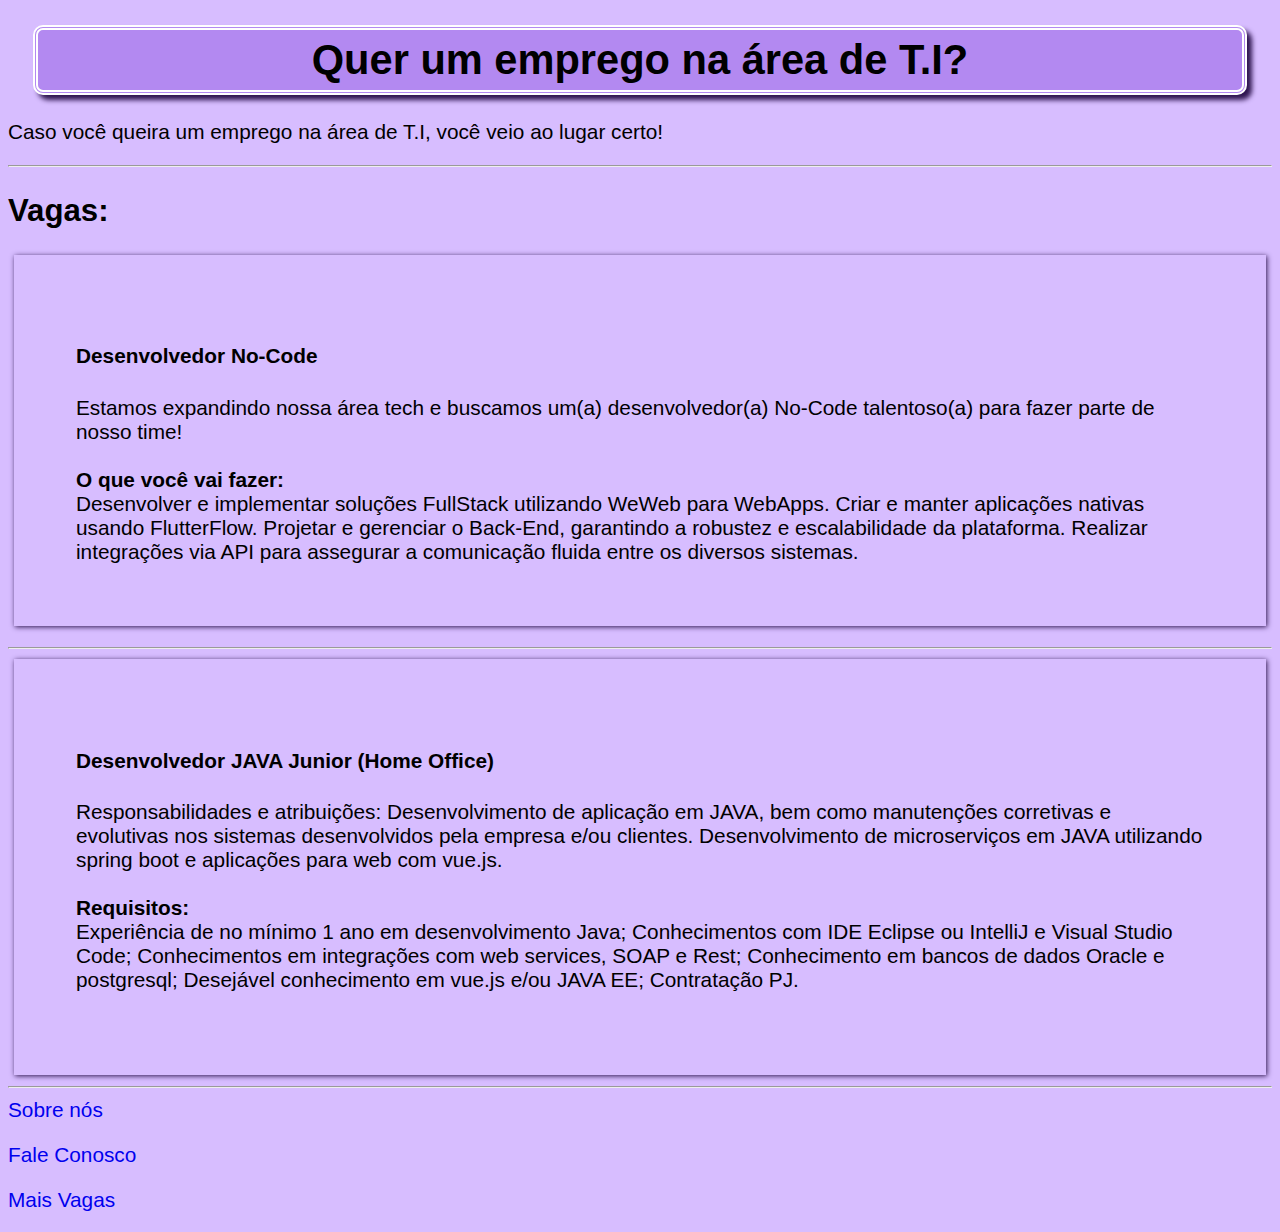
<file: index.html>
<!DOCTYPE html>
<html lang="pt-br">
<head>
    <meta charset="UTF-8">
    <meta http-equiv="X-UA-Compatible" content="IE=edge">
    <meta name="viewport" content="width=device-width, initial-scale=1.0">
    <link rel="stylesheet" href="css/style.css">
    <style>
       body{
    font-family: 'Segoe UI', Tahoma, Geneva, Verdana, sans-serif;
    background-color: rgb(215, 189, 255);
    font-size: 130%;
}
    </style>
    <title> Empregos TI</title>
</head>

<body>
    <header>
        <h1> Quer um emprego na área de T.I? </h1>
    </header>

    <div class="container">

    <p1 style="font-family: 'Segoe UI', Tahoma, Geneva, Verdana, sans-serif;"
    > Caso você queira um emprego na área de T.I, você veio ao lugar certo! </p>

    <hr/> <!-- quebra de linha "bonita" por assim dizer -->

    <h2> Vagas: </h2>

    <div class="profissoes">

    <h4> Desenvolvedor No-Code </h4>

    <p2> Estamos expandindo nossa área tech e buscamos um(a) desenvolvedor(a) No-Code talentoso(a) para fazer parte de nosso time!
    
        <br/>
        <br>
       <strong> O que você vai fazer:</strong>
       <br>
       
        Desenvolver e implementar soluções FullStack utilizando WeWeb para WebApps.
        Criar e manter aplicações nativas usando FlutterFlow.
        Projetar e gerenciar o Back-End, garantindo a robustez e escalabilidade da plataforma.
        Realizar integrações via API para assegurar a comunicação fluida entre os diversos sistemas.

    </div>
         </p>

         <hr/>

         <div class="profissoes">

         <h4> Desenvolvedor JAVA Junior (Home Office) </h4>

         <p3> Responsabilidades e atribuições:

            Desenvolvimento de aplicação em JAVA, bem como manutenções corretivas e evolutivas nos sistemas desenvolvidos pela empresa e/ou clientes.
            Desenvolvimento de microserviços em JAVA utilizando spring boot e aplicações para web com vue.js.
            <br>
            <br/>
            
            <strong>Requisitos:</strong>
            <br> 
        
            
            Experiência de no mínimo 1 ano em desenvolvimento Java;
            Conhecimentos com IDE Eclipse ou IntelliJ e Visual Studio Code;
            Conhecimentos em integrações com web services, SOAP e Rest;
            Conhecimento em bancos de dados Oracle e postgresql;
            Desejável conhecimento em vue.js e/ou JAVA EE;
            Contratação PJ. </p>

        </div>

        </div>

        <hr/>
    

    







    <footer>
        <nav>
            <a href="sobre.html">
                <p4> Sobre nós </p>
            </a>
        </nav>
        
        <nav>
            <a href="contato.html">
                <p4> Fale Conosco </p>
            </a>
        </nav>

        <nav>
            <a href="mais vagas.html">
                <p4> Mais Vagas </p>
            </a>
        </nav>

    </footer>

</body>


</html>
</file>
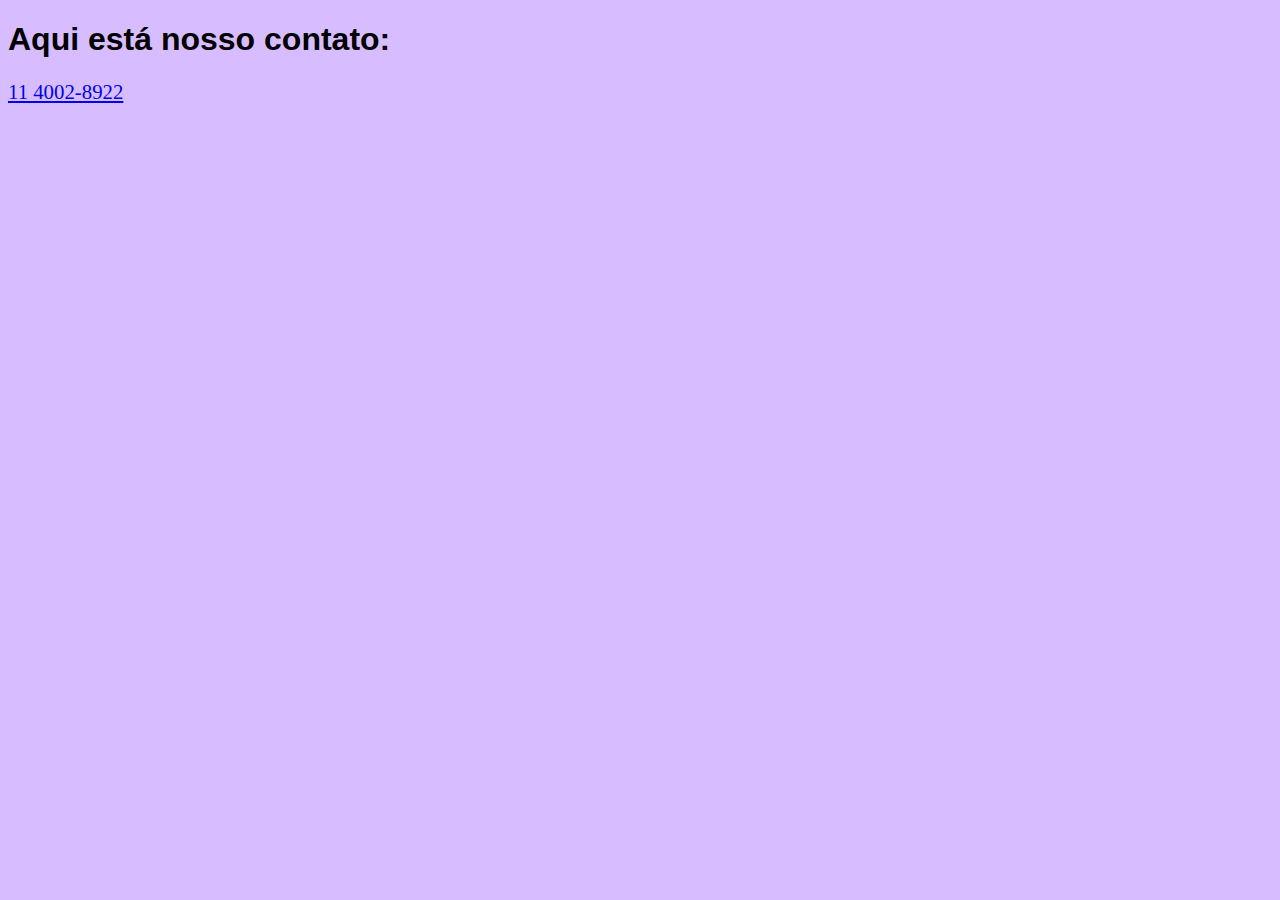
<file: contato.html>
<!DOCTYPE html>
<html lang="pt-br">
<head>
    <meta charset="UTF-8">
    <meta name="viewport" content="width=device-width, initial-scale=1.0">
    <title> Fale Conosco </title>
    <style>
        h1{
            font-family: 'Segoe UI', Tahoma, Geneva, Verdana, sans-serif;  
        }
        p{
            font-size: 130%;
        }
        body{
            background-color: rgb(215, 189, 255);
        }
    </style>
</head>
<body>
    <header>
        <h1> Aqui está nosso contato: </h1>
    </header>
    
    <nav>
        <a href="piada.html">
            <p> 11 4002-8922 </p>
        </a>
    </nav>
    
</body>
</html>
</file>
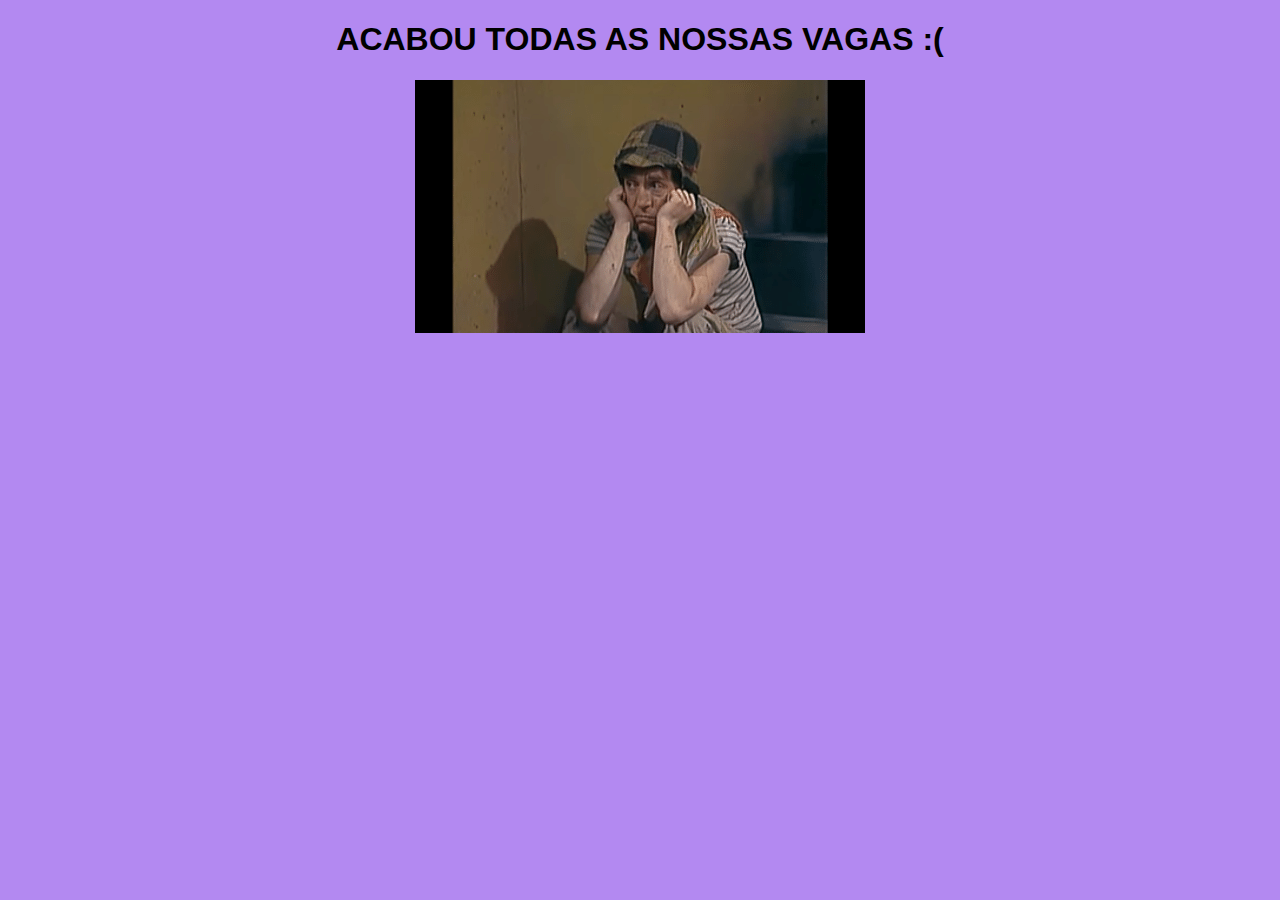
<file: mais vagas.html>
<!DOCTYPE html>
<html lang="pt-br">
<head>
    <meta charset="UTF-8">
    <meta name="viewport" content="width=device-width, initial-scale=1.0">
    <title> Mais Vagas </title>
    <style>
        h1{
            font-family: 'Gill Sans', 'Gill Sans MT', Calibri, 'Trebuchet MS', sans-serif;
            text-align: center;
        }
        footer{
            text-align: center;
        }
        body{
            background-color: rgb(179, 137, 241);
        }
    </style>
</head>
<body>

    <h1> ACABOU TODAS AS NOSSAS VAGAS :(</h1>
    
</body>

<footer>
    <img src="img/chaves.png">
</footer>
</html>
</file>
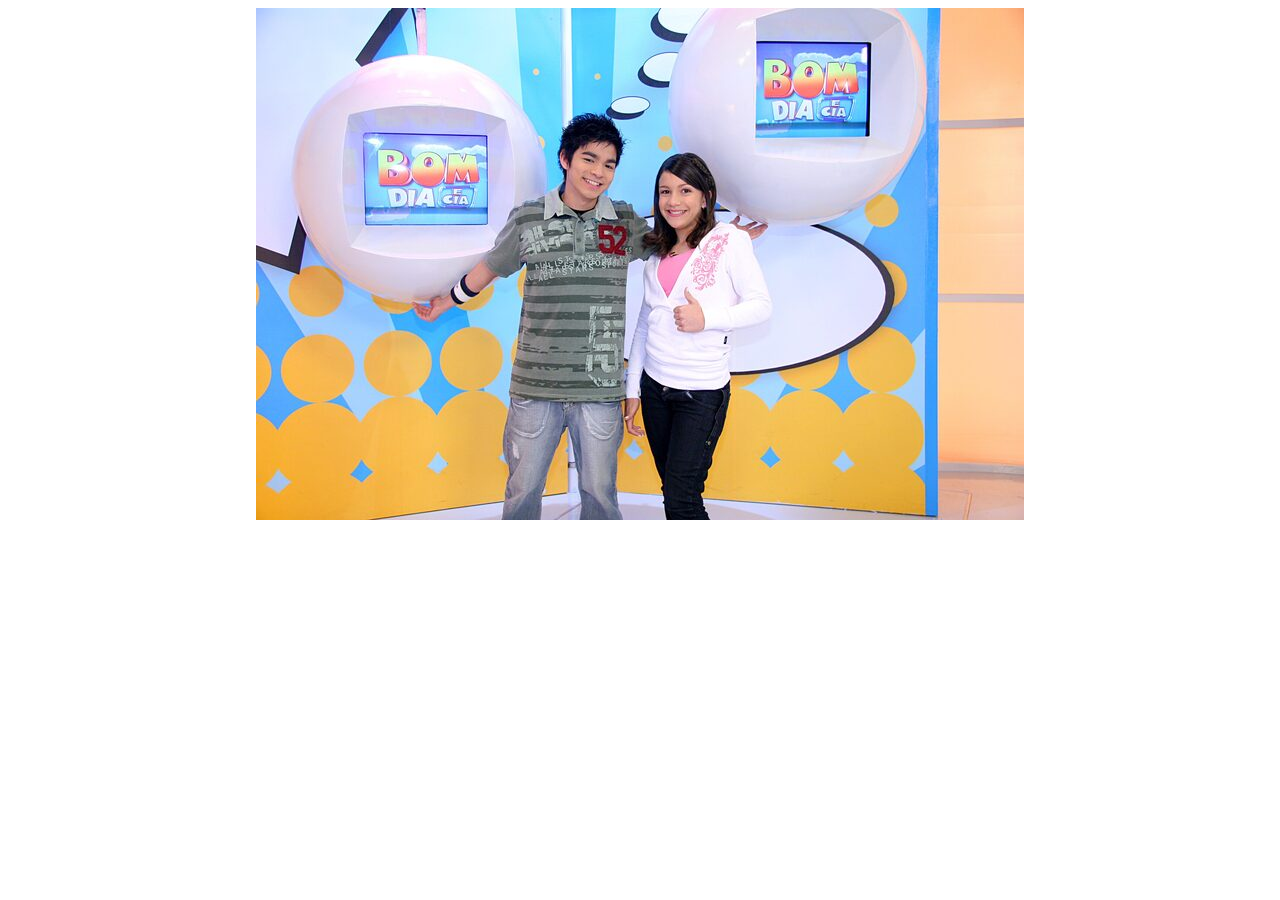
<file: piada.html>
<!DOCTYPE html>
<html lang="pt-br">
<head>
    <meta charset="UTF-8">
    <meta name="viewport" content="width=device-width, initial-scale=1.0">
    <title>UAU QUE ENGRAÇADO </title>
    <style>
        body{
            text-align: center;
        }
    </style>
</head>
<body>

     <img src="img/bom dia.jpg">
    
</body>
</html>
</file>
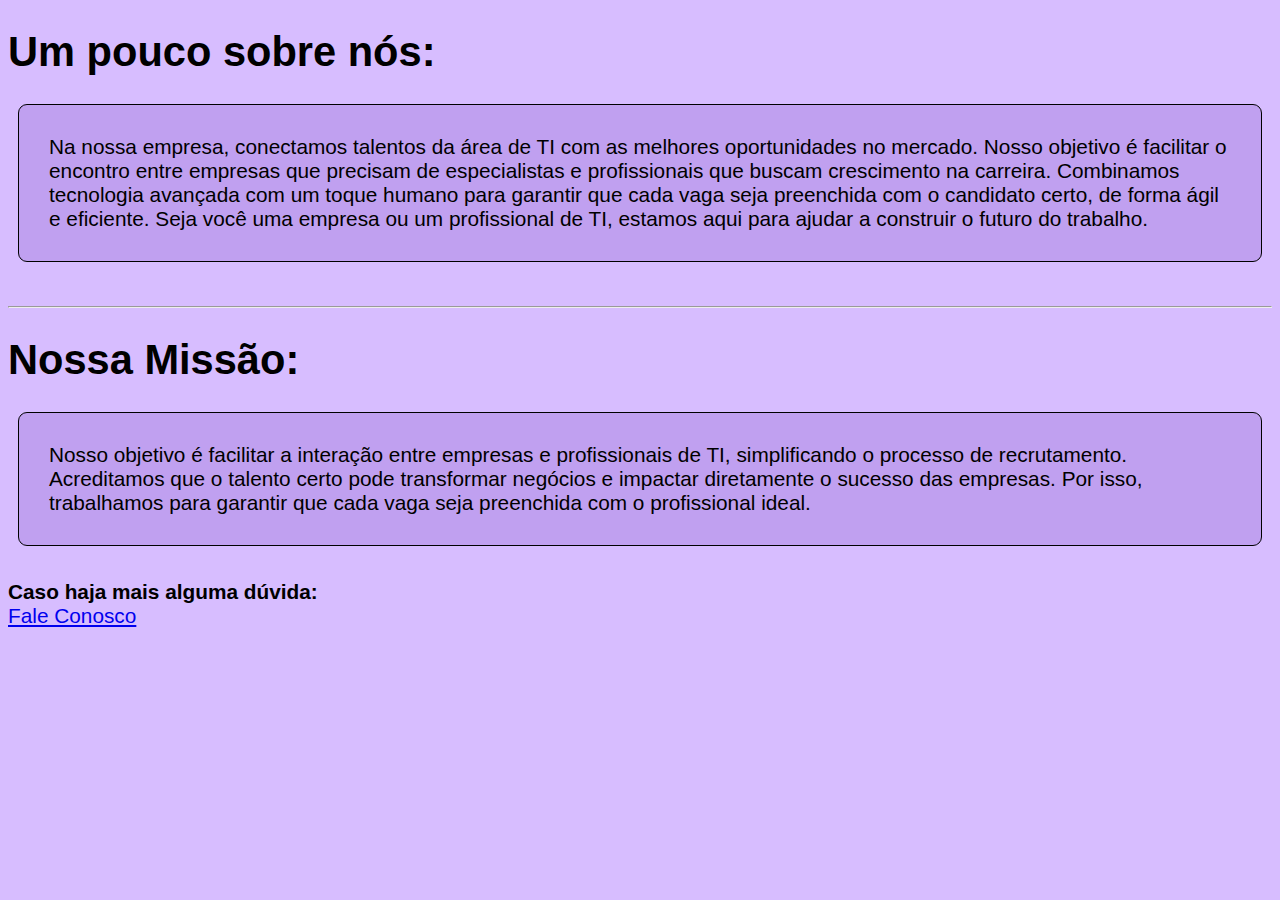
<file: sobre.html>
<!DOCTYPE html>
<html lang="pt-br">
<head>
    <meta charset="UTF-8">
    <meta name="viewport" content="width=device-width, initial-scale=1.0">
    <title> Sobre Nós </title>
    <style>
        h1{font-family: 'Segoe UI', Tahoma, Geneva, Verdana, sans-serif;

        }
        p{  
         margin: 10px;
         background-color: rgb(192, 160, 240);
         border: 5px solid rgb(0, 0, 0); 
         border-width: 1px;
         border-radius: 9px;
         padding: 30px;
        }
        body{
            font-family: 'Segoe UI', Tahoma, Geneva, Verdana, sans-serif;
            font-size: 130%;
            background-color: rgb(215, 189, 255);
        }
        
    
    </style>
</head>
<header>
    <h1> Um pouco sobre nós: </h1>
</header>
<body>

    <p> Na nossa empresa, conectamos talentos da área de TI com as melhores oportunidades no mercado. Nosso objetivo é facilitar o encontro entre empresas que precisam de especialistas e profissionais que buscam crescimento na carreira.

        Combinamos tecnologia avançada com um toque humano para garantir que cada vaga seja preenchida com o candidato certo, de forma ágil e eficiente.
        
        Seja você uma empresa ou um profissional de TI, estamos aqui para ajudar a construir o futuro do trabalho. 
    </p>
    <br>
    <hr/>
     
    <h1> Nossa Missão: </h1>
    <p>
        Nosso objetivo é facilitar a interação entre empresas e profissionais de TI, simplificando o processo de recrutamento. Acreditamos que o talento certo pode transformar negócios e impactar diretamente o sucesso das empresas. Por isso, trabalhamos para garantir que cada vaga seja preenchida com o profissional ideal. </p>
    <footer>

        <br>

    <p2> <strong>Caso haja mais alguma dúvida:</strong> 
        <nav> 
            <a href="contato.html"> 
                Fale Conosco 
        
    </a>
</nav>
        </p2>
        
    </footer>
    
</body>
</html>
</file>
<file: css/style.css>
h1{
    text-align: center;
    margin: 25px;
    background-color: rgb(179, 137, 241);
    border: 5px double rgb(255, 255, 255);
    border-radius: 10px ;
    padding: 6px;
    box-shadow: 5px 5px 5px rgb(46, 21, 80);
}
a{
    text-decoration:dashed;

}
.profissoes{
    margin: 6px;
    box-shadow: 1px 1px 5px rgb(46, 21, 80);
    padding: 62px;
}
</file>
